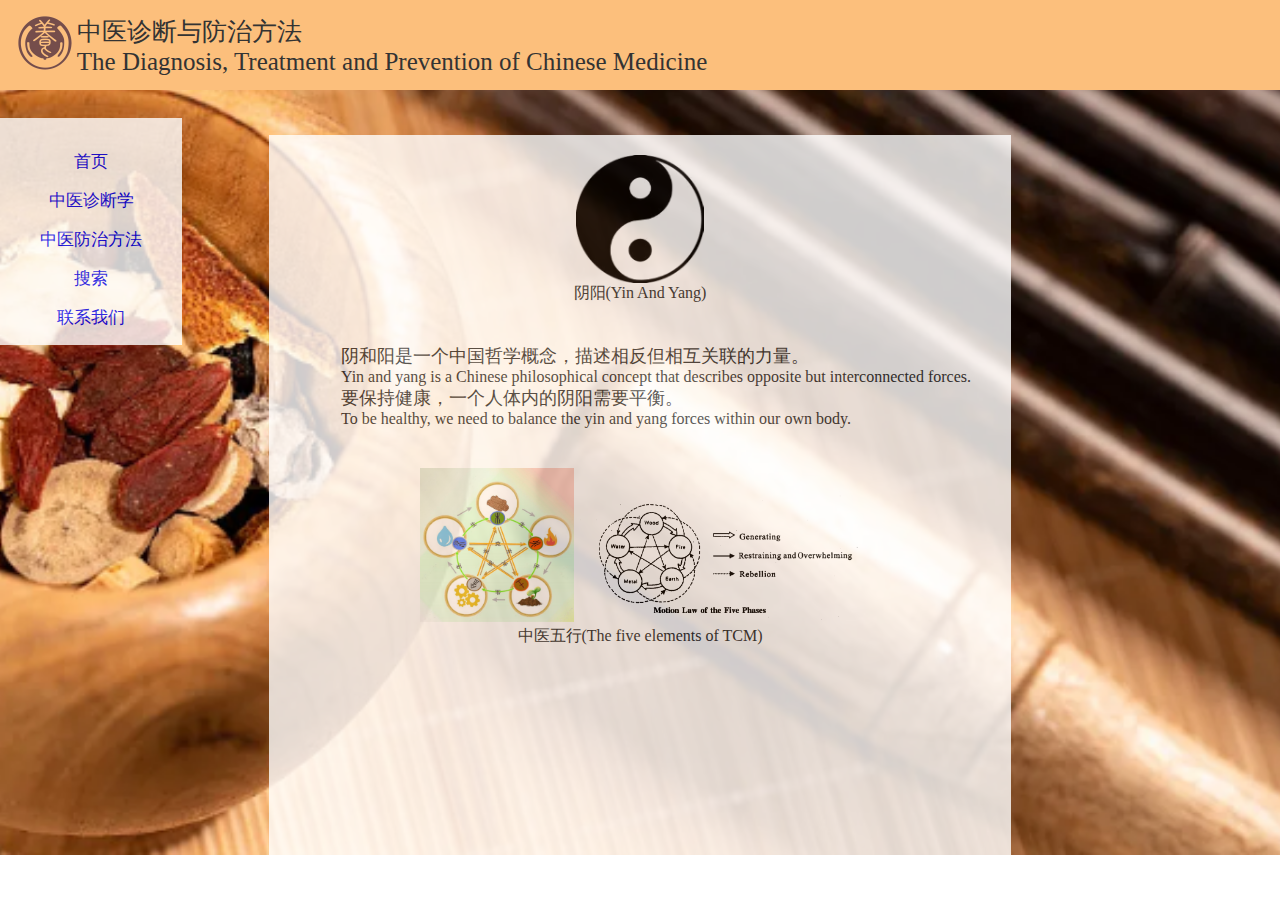
<file: index.html>
<!DOCTYPE html>
<html lang="en">
<head>
  <meta charset="UTF-8">
  <meta http-equiv="X-UA-Compatible" content="IE=edge">
  <meta name="viewport" content="width=device-width, initial-scale=1.0">
  <link rel="stylesheet" href="index.css">
  <title>中医诊断与防治方法</title>
</head>
<body>
  <div class="top">
    <div class="title">
      <div class="title-icon">
        <img src="./images/logo.png" alt="">
      </div>
      <div class="title-text">
        <span>中医诊断与防治方法</span>
        <span>The Diagnosis, Treatment and Prevention of Chinese Medicine </span>
      </div>
    </div>
  </div>
  <div class="bottom">
    <nav class="navigator">
      <ul>
        <li><a href="index.html">首页</a></li>
        <li><a href="diagnosis.html">中医诊断学</a></li>
        <li><a href="treatment.html">中医防治方法</a></li>
        <li><a href="search.html">搜索</a></li>
        <li><a href="contact.html">联系我们</a></li>
      </ul>
    </nav>
    <div class="content">
          <div class="index-content-title">
            <img src="./images/yinyang.png" alt="">
            <span>阴阳(Yin And Yang)</span>
          </div>
          <div class="index-content-text">
            <span style="font-size: large;">阴和阳是一个中国哲学概念，描述相反但相互关联的力量。</span>
            <span>Yin and yang is a Chinese philosophical concept that describes opposite but interconnected forces. </span>
            <span style="font-size: large;">要保持健康，一个人体内的阴阳需要平衡。</span>
            <span>To be healthy, we need to balance the yin and yang forces within our own body.</span>
          </div>
          <div class="index-content-title index-content2">
            <div>
              <img src="./images/5elements1.png" alt="">
              <img src="./images/5elements2.png" alt="" style="height: 10vw;width: 22vw;">
            </div>
            <span>中医五行(The five elements of TCM)</span>
          </div>
    </div>
  </div>
</body>
</html>
</file>
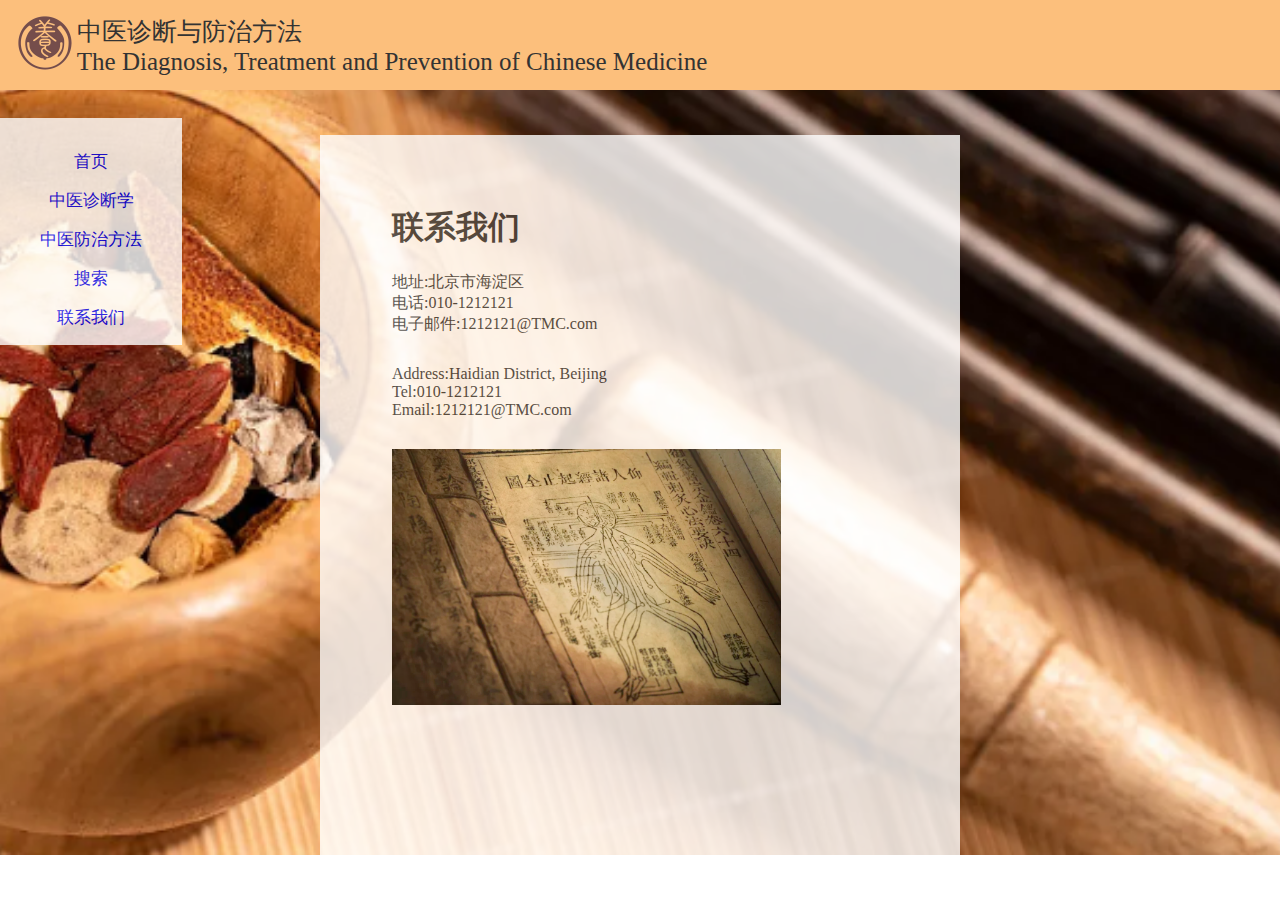
<file: contact.html>
<!DOCTYPE html>
<html lang="en">
<head>
  <meta charset="UTF-8">
  <meta http-equiv="X-UA-Compatible" content="IE=edge">
  <meta name="viewport" content="width=device-width, initial-scale=1.0">
  <link rel="stylesheet" href="index.css">
  <title>中医诊断与防治方法</title>
</head>
<body>
  <div class="top">
    <div class="title">
      <div class="title-icon">
        <img src="./images/logo.png" alt="">
      </div>
      <div class="title-text">
        <span>中医诊断与防治方法</span>
        <span>The Diagnosis, Treatment and Prevention of Chinese Medicine </span>
      </div>
    </div>
    <nav class="navigator">
      <ul>
        <li><a href="index.html">首页</a></li>
        <li><a href="diagnosis.html">中医诊断学</a></li>
        <li><a href="treatment.html">中医防治方法</a></li>
        <li><a href="search.html">搜索</a></li>
        <li><a href="contact.html">联系我们</a></li>
      </ul>
    </nav>
  </div>
  <div class="bottom">
    <div class="content">
      <div class="content-text" style="margin-top:10px">
        <h1>联系我们</h1>
        <span>地址:北京市海淀区</span>
        <span>电话:010-1212121</span>
        <span style="margin-bottom:30px">电子邮件:1212121@TMC.com</span>

        <span>Address:Haidian District, Beijing</span>
        <span>Tel:010-1212121</span>
        <span>Email:1212121@TMC.com</span>
        <div class="content-img">
          <img src="./images/contact.png" alt="" style="width: 30.4vw;height: 20vw;margin-top:30px">
        </div>  
      </div>
    </div>
  </div>
</body>
</html>
</file>
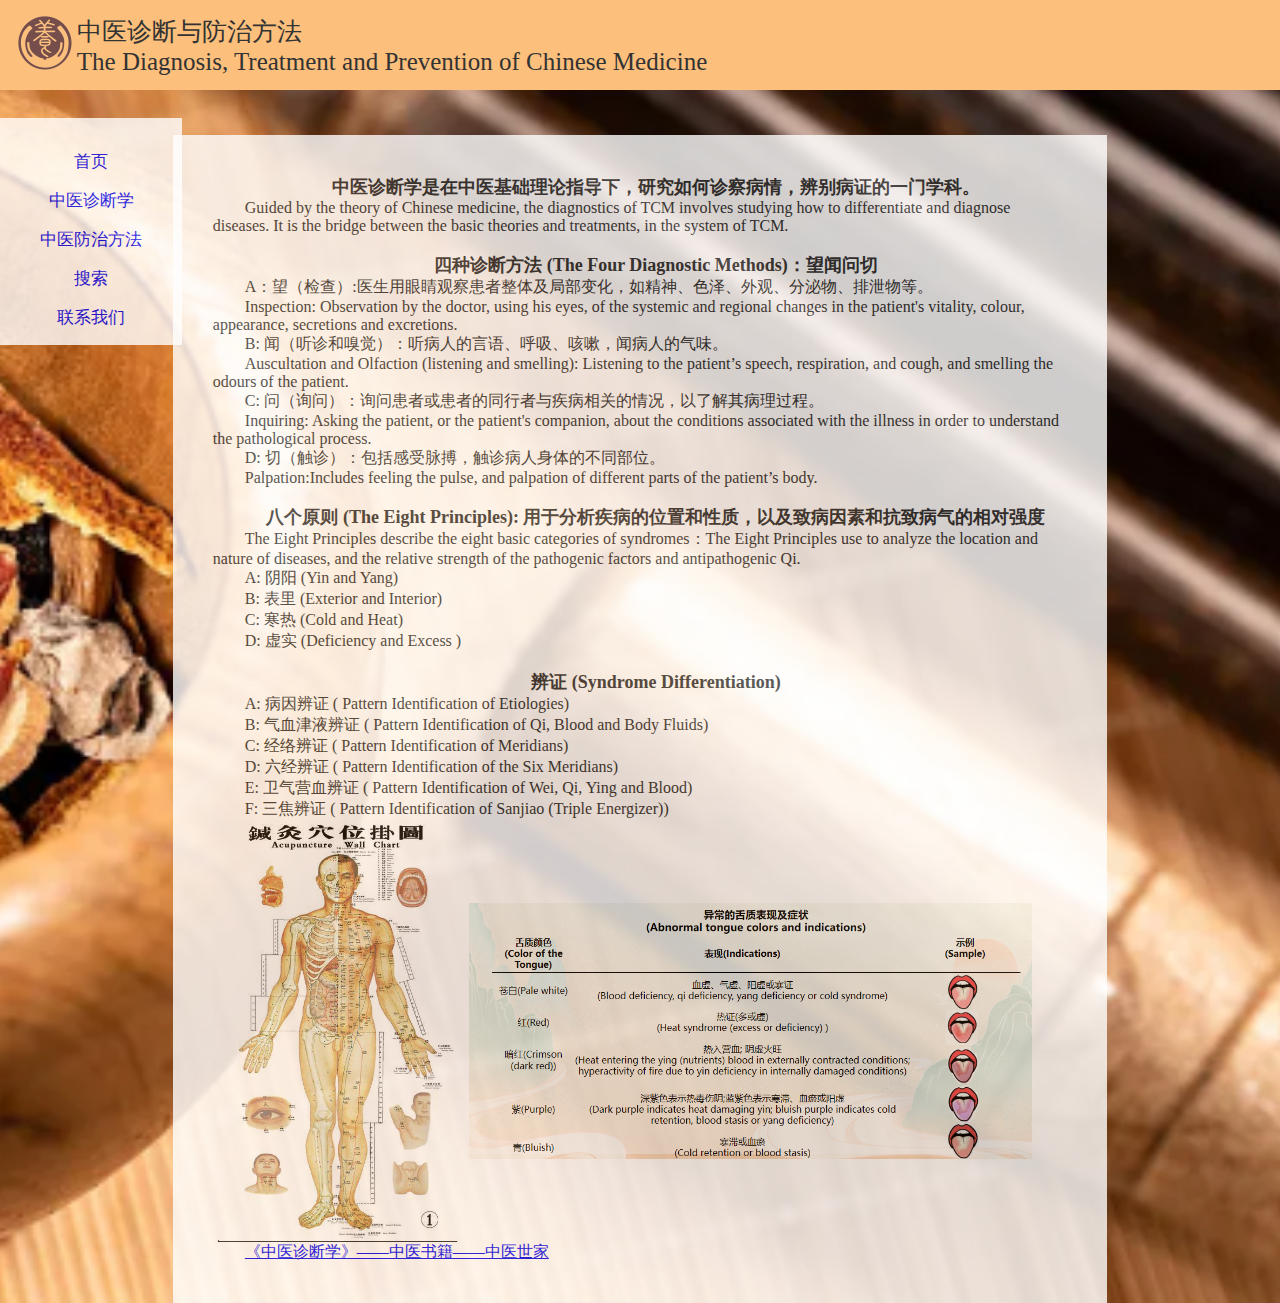
<file: diagnosis.html>
<!DOCTYPE html>
<html lang="en">

<head>
  <meta charset="UTF-8">
  <meta http-equiv="X-UA-Compatible" content="IE=edge">
  <meta name="viewport" content="width=device-width, initial-scale=1.0">
  <link rel="stylesheet" href="index.css">
  <title>中医诊断与防治方法</title>
</head>

<body>
  <div class="top">
    <div class="title">
      <div class="title-icon">
        <img src="./images/logo.png" alt="">
      </div>
      <div class="title-text">
        <span>中医诊断与防治方法</span>
        <span>The Diagnosis, Treatment and Prevention of Chinese Medicine </span>
      </div>
    </div>
    <nav class="navigator">
      <ul>
        <li><a href="index.html">首页</a></li>
        <li><a href="diagnosis.html">中医诊断学</a></li>
        <li><a href="treatment.html">中医防治方法</a></li>
        <li><a href="search.html">搜索</a></li>
        <li><a href="contact.html">联系我们</a></li>
      </ul>
    </nav>
  </div>
  <div class="bottom">
    <div class="content">
      <div class="diagnosis-content-text content-text">
        <span style="font-size: large;font-weight: bold;align-self: center;">中医诊断学是在中医基础理论指导下，研究如何诊察病情，辨别病证的一门学科。</span>
        <span>Guided by the theory of Chinese medicine, the diagnostics of TCM involves studying how to differentiate
          and diagnose diseases. It is the bridge between the basic theories and treatments, in the system of
          TCM.</span><br>
        <span style="font-size: large;font-weight: bold;align-self: center;">四种诊断方法 (The Four Diagnostic Methods)：望闻问切</span>
        <span>A：望（检查）:医生用眼睛观察患者整体及局部变化，如精神、色泽、外观、分泌物、排泄物等。</span>
        <span>Inspection: Observation by the doctor, using his eyes, of the systemic and regional changes in the
          patient's vitality, colour, appearance, secretions and excretions.</span>
        <span>B: 闻（听诊和嗅觉）：听病人的言语、呼吸、咳嗽，闻病人的气味。</span>
        <span>Auscultation and Olfaction (listening and smelling): Listening to the patient’s speech, respiration, and
          cough, and smelling the odours of the patient.</span>
        <span>C: 问（询问）：询问患者或患者的同行者与疾病相关的情况，以了解其病理过程。</span>
        <span>Inquiring: Asking the patient, or the patient's companion, about the conditions associated with the
          illness in order to understand the pathological process.</span>
        <span>D: 切（触诊）：包括感受脉搏，触诊病人身体的不同部位。 </span>
        <span>Palpation:Includes feeling the pulse, and palpation of different parts of the patient’s body.</span>
        <br>
        <span style="font-size: large;font-weight: bold;align-self: center;">八个原则 (The Eight Principles): 用于分析疾病的位置和性质，以及致病因素和抗致病气的相对强度</span>
        <span>The Eight Principles describe the eight basic categories of syndromes：The Eight Principles use to analyze
          the location and nature of diseases, and the relative strength of the pathogenic factors and antipathogenic
          Qi.</span>
        <span>A: 阴阳 (Yin and Yang)</span>
        <span>B: 表里 (Exterior and Interior)</span>
        <span>C: 寒热 (Cold and Heat)</span>
        <span>D: 虚实 (Deficiency and Excess )</span>
        <br>
        <span style="font-size: large;font-weight: bold;align-self: center;">辨证 (Syndrome Differentiation)</span>
        <span>A: 病因辨证 ( Pattern Identification of Etiologies)</span>
        <span>B: 气血津液辨证 ( Pattern Identification of Qi, Blood and Body Fluids)</span>
        <span> C: 经络辨证 ( Pattern Identification of Meridians)</span>
        <span>D: 六经辨证 ( Pattern Identification of the Six Meridians)</span>
        <span>E: 卫气营血辨证 ( Pattern Identification of Wei, Qi, Ying and Blood)</span>
        <span>F: 三焦辨证 ( Pattern Identification of Sanjiao (Triple Energizer)) </span>
        <div class="diagnosis-img">
          <img src="./images/acupuncture.png" alt="" style="width:20vw;height: 33vw;">
          <img src="./images/tonguecolor.png" style="width:44vw;height:20vw;">
        </div>
        <a href="https://www.zysj.com.cn/lilunshuji/zhenduanxue/index.html">《中医诊断学》——中医书籍——中医世家</a>
      </div>
    </div>
  </div>
</body>

</html>
</file>
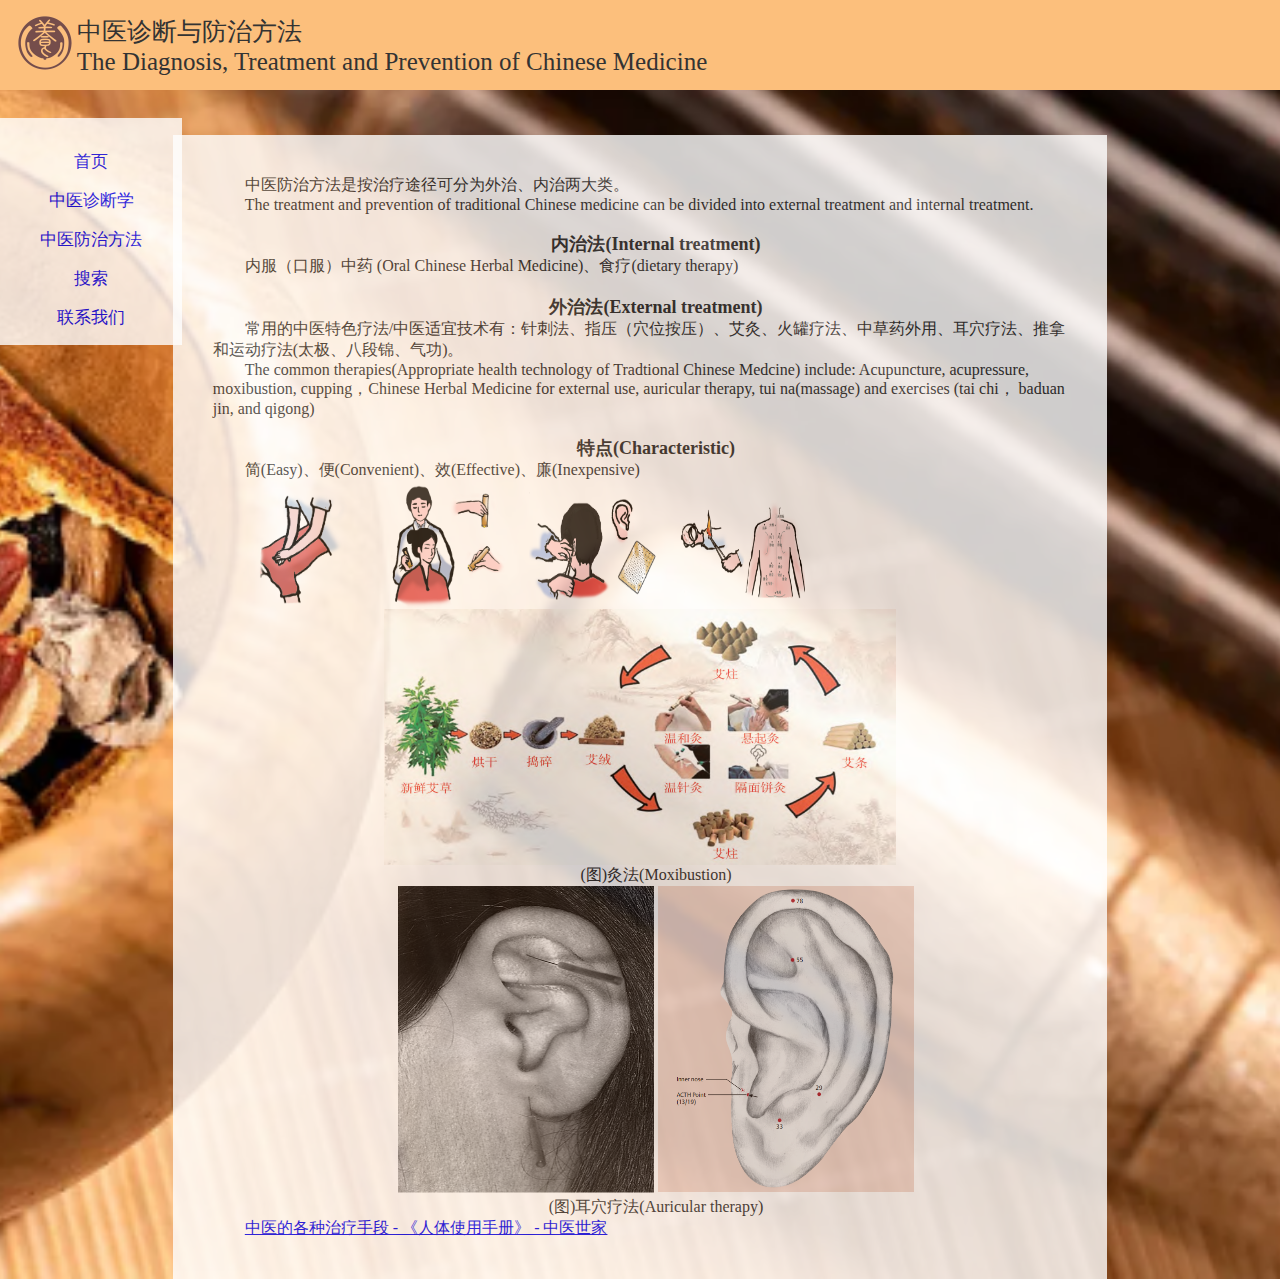
<file: treatment.html>
<!DOCTYPE html>
<html lang="en">
<head>
  <meta charset="UTF-8">
  <meta http-equiv="X-UA-Compatible" content="IE=edge">
  <meta name="viewport" content="width=device-width, initial-scale=1.0">
  <link rel="stylesheet" href="index.css">
  <title>中医诊断与防治方法</title>
</head>
<body>
  <div class="top">
    <div class="title">
      <div class="title-icon">
        <img src="./images/logo.png" alt="">
      </div>
      <div class="title-text">
        <span>中医诊断与防治方法</span>
        <span>The Diagnosis, Treatment and Prevention of Chinese Medicine </span>
      </div>
    </div>
    <nav class="navigator">
      <ul>
        <li><a href="index.html">首页</a></li>
        <li><a href="diagnosis.html">中医诊断学</a></li>
        <li><a href="treatment.html">中医防治方法</a></li>
        <li><a href="search.html">搜索</a></li>
        <li><a href="contact.html">联系我们</a></li>
      </ul>
    </nav>
  </div>
  <div class="bottom">
    <div class="content">
          <div class="diagnosis-content-text content-text">
            <span>中医防治方法是按治疗途径可分为外治、内治两大类。</span>
            <span>The treatment and prevention of traditional Chinese medicine can be divided into external treatment and internal treatment.</span>
            <br>
            <span style="font-size: large;font-weight: bold;align-self: center;">内治法(Internal treatment)</span>
            <span>内服（口服）中药 (Oral Chinese Herbal Medicine)、食疗(dietary therapy)</span>
            <br>
            <span style="font-size: large;font-weight: bold;align-self: center;">外治法(External treatment)</span>
            <span>常用的中医特色疗法/中医适宜技术有：针刺法、指压（穴位按压）、艾灸、火罐疗法、中草药外用、耳穴疗法、推拿和运动疗法(太极、八段锦、气功)。</span>
            <span>The common therapies(Appropriate health technology of Tradtional Chinese Medcine) include: Acupuncture, acupressure, moxibustion, cupping，Chinese Herbal Medicine for external use, auricular therapy, tui na(massage) and exercises (tai chi， baduan jin,  and qigong)</span>
            <br>
            <span style="font-size: large;font-weight: bold;align-self: center;">特点(Characteristic)</span>
            <span>简(Easy)、便(Convenient)、效(Effective)、廉(Inexpensive) </span>
            <div class="treatment-img">
              <img src="./images/sequence1.png" style="width:10vw;height:10vw;">
              <img src="./images/sequence2.png" style="width:10vw;height:10vw;">
              <img src="./images/sequence3.png" style="width:10vw;height:10vw;">
              <img src="./images/sequence4.png" style="width:10vw;height:10vw;">
            </div>
            <div class="exampels">
              <div class="exampel">
                <img src="./images/moxibustion.png" alt="" style="width:40vw;height:20vw;">
                <span>(图)灸法(Moxibustion)</span>
              </div>
              <div class="exampel">
                <div>
                  <img src="./images/auricular1.png" alt="" style="width:20vw;height:24vw;">
                  <img src="./images/auricular2.png" alt="" style="width:20vw;height:24vw;">
                </div>
                <span>(图)耳穴疗法(Auricular therapy)</span>
              </div>
            </div>
            <a href="https://www.zysj.com.cn/lilunshuji/rentishiyongshouce/1102-16-0.html">中医的各种治疗手段 - 《人体使用手册》 - 中医世家 </a>
          </div>
    </div>
  </div>
</body>
</html>
</file>
<file: index.css>
body {
  background-image: url("images/background.png"); /* 设置图片背景 */
  background-size: cover; /* 背景图片自适应大小 */
  background-position: center; /* 背景图片居中 */
  background-repeat: no-repeat; /* 背景图片不重复 */
  color: #333;
  margin: 0;
  padding: 0;
}

.top {
  width: 100%;
  height: 10vh;
  background-color: rgb(252, 191, 124);
  display: flex;
  align-items: center;
  position: relative;
}

.title {
 display: flex;
 justify-content: center;
}

.title-icon > img {
  width: 5vw;
  height: 5vw;
  margin-left: 1vw;
}

.title-text {
  display: flex;
  flex-direction: column;
  justify-content: center;
  font-size: 25px;
}

.navigator {
  position: absolute;
  left: 0;
  top: 118px;
  background-color: #FFFFFF;
  opacity: 0.8;
}

ul{
  display: flex;
  flex-direction: column;
  align-items: center;
  justify-content: center;
}
.navigator ul li {
  margin: 0 auto;
  display: inline;
  margin-top: 1rem;
  padding-right: 40px;
}

.navigator ul li a {
  text-decoration: none;
  font-size: 17px;
}

.navigator ul li a:hover {
  color: rgb(0, 0, 0);
}

.bottom {
  width: 100%;
  min-height: 80vh;
  display: flex;
  justify-content: center;
  align-items: center;
}

.content {
  margin-top: 5vh;
  min-width: 50vw;
  max-width: 73vw;
  min-height: 80vh;
  background-color: #FFFFFF;
  opacity: 0.8;
}

.index-content {
  margin-top: 10px;
  display: flex;
}

.index-content-title, .content-title {
  display: flex;
  align-items: center;
  flex-direction: column;
}
.index-content-title > img {
  margin-top: 20px;
  width: 10vw;
  height: 10vw;
}

.index-content-text, .content-text {
  display: flex;
  flex-direction: column;
  padding: 40px;
  text-indent: 2em;
}

.index-content2 img {
  width: 12vw;
  height: 12vw;
}

.diagnosis-img {
  display: flex;
  align-items: center;
}

.treatment-img {
  display: flex;
  align-items: center;
}

.treatment-img > img {
  margin-left: 20px;
}

/* treatment页面 */
.exampel {
  display: flex;
  flex-direction: column;
  align-items: center;
}

/* contact页面 */

/* search页面 */

.search {
  margin: 0 auto;
  display: flex;
  margin-top: 200px;
  justify-content: center;
}

.input {
  background-color: rgb(255, 252, 233);
}
select {
  margin-left: 10px;
  display: inline-block;
  position: relative;
  vertical-align: middle;
  padding: 0;
  background-color: #fff;
  color: #555;
  border: 1px solid #aaa;
  text-shadow: none;
  border-radius: 4px;	
  transition: box-shadow 0.25s ease;
  z-index: 2;
}

.button {
  margin-left: 10px;
  width: 100px;
  height: 40px;
  display: flex;
  justify-content: center;
  align-items: center;
  cursor: pointer;
  user-select: none;
  letter-spacing: 1rem;
  text-indent: 1rem;
  border-radius: 20px;
  box-sizing: border-box;
  background-color: rgb(153, 51, 0);
  color: #FFFFFF;
}
</file>
